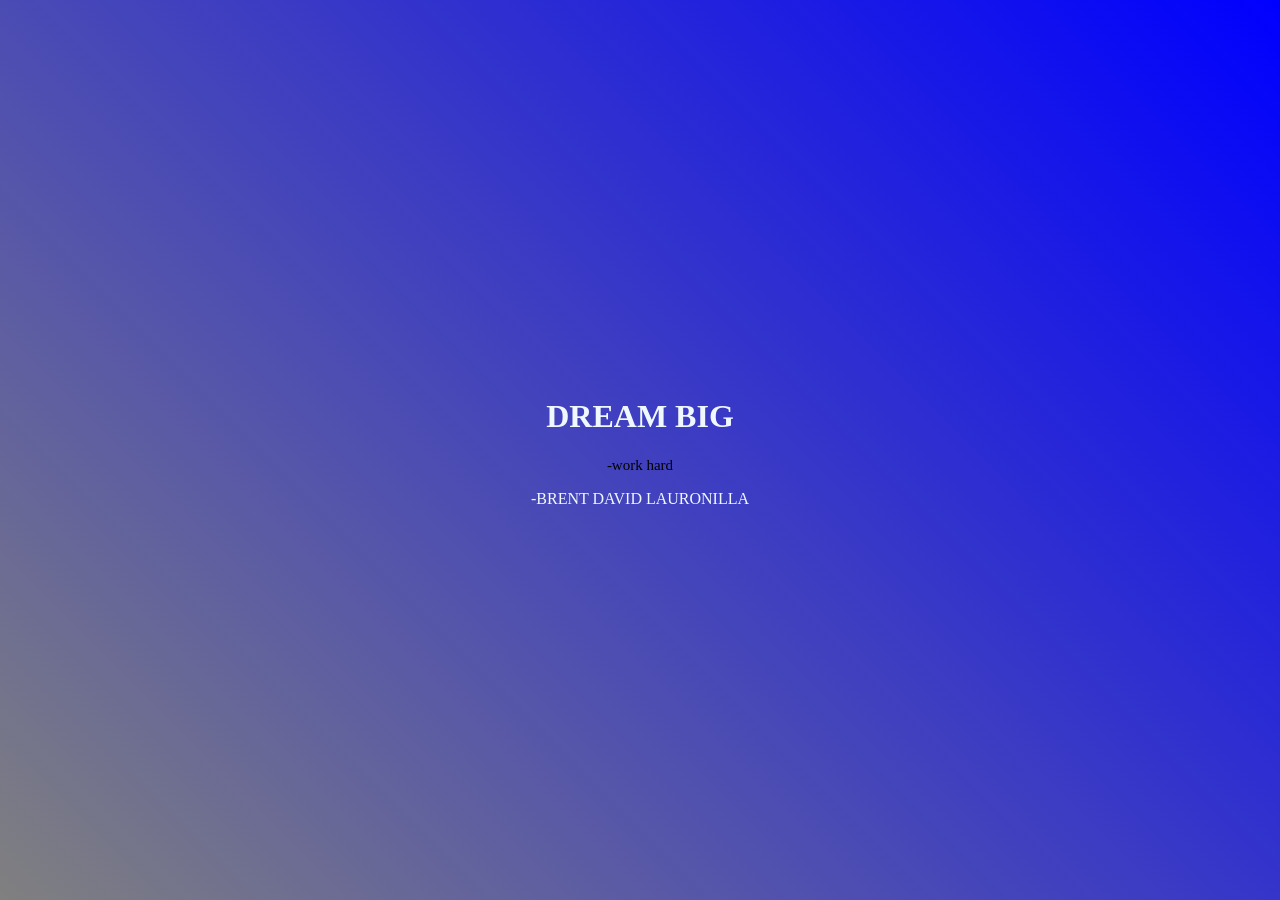
<file: index.html>
<!DOCTYPE html>
<html lang="en">
<head>
    <meta charset="UTF-8">
    <meta name="viewport" content="width=device-width, initial-scale=1.0">
    <title>Document</title>
    <link rel="stylesheet" href="style.css">
</head>
<body>
    <div class="poster">
        <h1>DREAM BIG</h1>
        <span class="typing-text"></span>
        <p>-BRENT DAVID LAURONILLA</p>
    </div>
</body>
</html>
</file>
<file: style.css>
body{
    margin: 0;
    height: 100vh;
    display: flex;
    justify-content: center;
    align-items: center;
    text-align: center;
    background: linear-gradient(45deg,grey,blue);
}
.poster{
    color: aliceblue;
}
.typing-text::after{
    content: "-work hard";
    animation: typing 3s infinite;
    color: black;
    font-size: 15px;
}
@keyframes typing{
    50%{content: "-stay focused";}
}
</file>
